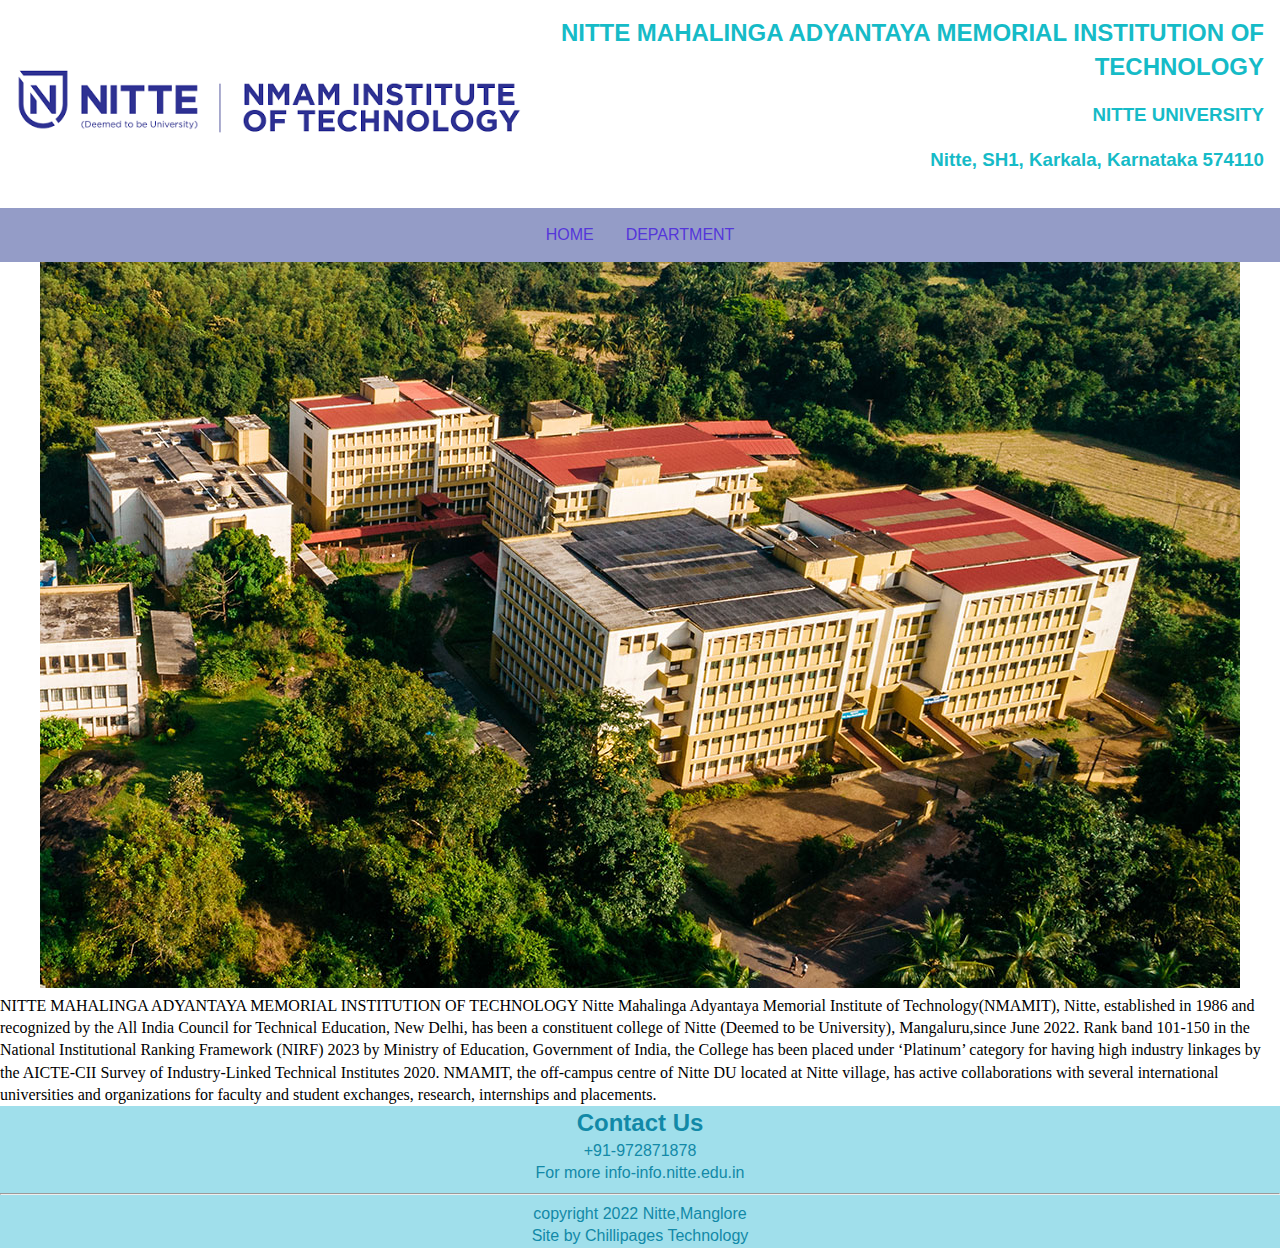
<file: index.html>
<!DOCTYPE html>
<html lang="en">
<head>
    <meta charset="UTF-8">
    <meta name="viewport" content="width=device-width, initial-scale=1.0">
       <link rel="stylesheet" href="style.css">
<title>NMAM INSTITUTE OF TECHNOLOGY</title> 
</head>
<body>
  <header>
    <div class="logo">
        <img src="logo.png" height="70px" alt="institution logo">
    </div>  
  <div class="header-content">
    <h2>NITTE MAHALINGA ADYANTAYA MEMORIAL INSTITUTION OF TECHNOLOGY</h2>
    <h3>NITTE UNIVERSITY</h3>
    <h3>Nitte, SH1, Karkala, Karnataka 574110</h3>
</div>
</header>
<nav>
    <ul class="menu">
    <li><a href="#">HOME</a></li>
<li class="submenu">
    <a href="">DEPARTMENT</a>
    <ul class="submenu-content">
        <li><a href="cse.html">Department of CSE</a></li>
        <li><a href="ise.html">Department of ISE</a></li>
    </ul>
</li>
</ul>
</nav>
<main>
  <center><img src="9.jpg" height="40%"> </center> 

    NITTE MAHALINGA ADYANTAYA MEMORIAL INSTITUTION OF TECHNOLOGY Nitte Mahalinga Adyantaya Memorial Institute of Technology(NMAMIT), Nitte, established in 1986 and recognized by the All India Council for Technical Education, New Delhi, has been a constituent college of Nitte (Deemed to be University), Mangaluru,since June 2022. Rank band 101-150 in the National Institutional Ranking Framework (NIRF) 2023 by Ministry of Education, Government of India, the College has been placed under ‘Platinum’ category for having high industry linkages by the AICTE-CII Survey of Industry-Linked Technical Institutes 2020. NMAMIT, the off-campus centre of Nitte DU located at Nitte village, has active collaborations with several international universities and organizations for faculty and student exchanges, research, internships and placements. 
   
</main>
<footer>
    <div class="social media" align="center">
    <h2>Contact Us</h2>
    <p>+91-972871878</p>
    <p>For more info-info.nitte.edu.in</p>
    </div>
    <hr>
    <center>
    <p>copyright 2022 Nitte,Manglore</p>
    <p>Site by Chillipages Technology</p>
    </center>
</footer>
</body>
</html>
</file>
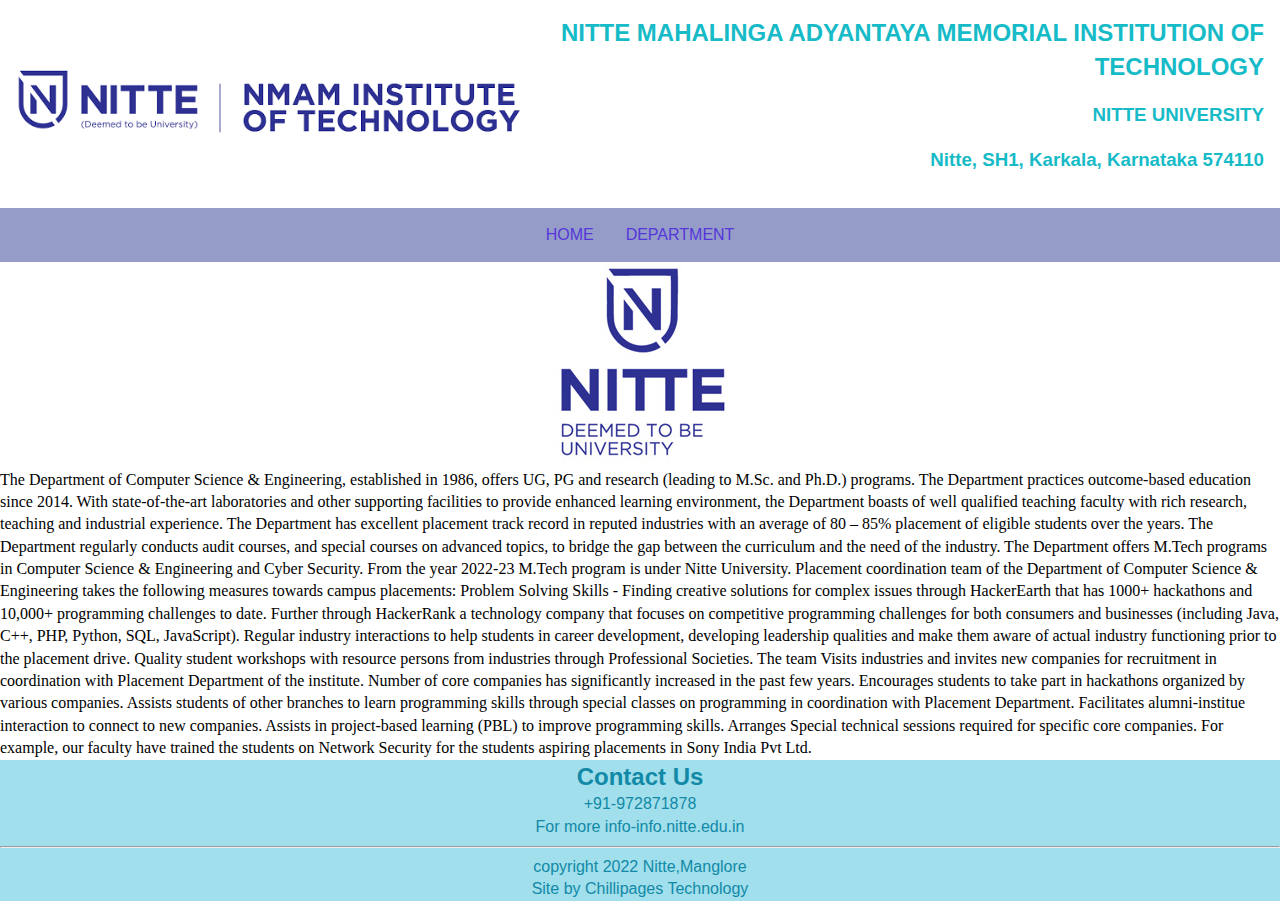
<file: cse.html>
<!DOCTYPE html>
<html lang="en">
<head>
    <meta charset="UTF-8">
    <meta name="viewport" content="width=device-width, initial-scale=1.0">
       <link rel="stylesheet" href="style.css">
<title>NMAM INSTITUTE OF TECHNOLOGY</title> 
</head>
<body>
  <header>
    <div class="logo">
        <img src="logo.png" height="70px" alt="institution logo">
    </div>  
  <div class="header-content">
    <h2>NITTE MAHALINGA ADYANTAYA MEMORIAL INSTITUTION OF TECHNOLOGY</h2>
    <h3>NITTE UNIVERSITY</h3>
    <h3>Nitte, SH1, Karkala, Karnataka 574110</h3>
</div>
</header>
<nav>
    <ul class="menu">
    <li><a href="index.html">HOME</a></li>
<li class="submenu">
    <a href="">DEPARTMENT</a>
    <ul class="submenu-content">
        <li><a href="#">Department of CSE</a></li>
        <li><a href="ise.html">Department of ISE</a></li>
    </ul>
</li>
</ul>
</nav>
<main>
  <center> <img src="10.jpg" height="40%"> </center> 
    The Department of Computer Science & Engineering, established in 1986, offers UG, PG and research (leading to M.Sc. and Ph.D.) programs. The Department practices outcome-based education since 2014. With state-of-the-art laboratories and other supporting facilities to provide enhanced learning environment, the Department boasts of well qualified teaching faculty with rich research, teaching and industrial experience.

The Department has excellent placement track record in reputed industries with an average of 80 – 85% placement of eligible students over the years. The Department regularly conducts audit courses, and special courses on advanced topics, to bridge the gap between the curriculum and the need of the industry. The Department offers M.Tech programs in Computer Science & Engineering and Cyber Security. From the year 2022-23 M.Tech program is under Nitte University.

Placement coordination team of the Department of Computer Science & Engineering takes the following measures towards campus placements:

Problem Solving Skills - Finding creative solutions for complex issues through HackerEarth that has 1000+ hackathons and 10,000+ programming challenges to date. Further through HackerRank a technology company that focuses on competitive programming challenges for both consumers and businesses (including Java, C++, PHP, Python, SQL, JavaScript).
Regular industry interactions to help students in career development, developing leadership qualities and make them aware of actual industry functioning prior to the placement drive.
Quality student workshops with resource persons from industries through Professional Societies.
The team Visits industries and invites new companies for recruitment in coordination with Placement Department of the institute. Number of core companies has significantly increased in the past few years.
Encourages students to take part in hackathons organized by various companies.
Assists students of other branches to learn programming skills through special classes on programming in coordination with Placement Department.
Facilitates alumni-institue interaction to connect to new companies.
Assists in project-based learning (PBL) to improve programming skills.
Arranges Special technical sessions required for specific core companies. For example, our faculty have trained the students on Network Security for the students aspiring placements in Sony India Pvt Ltd.
</main>
<footer>
    <div class="social media" align="center">
    <h2>Contact Us</h2>
    <p>+91-972871878</p>
    <p>For more info-info.nitte.edu.in</p>
    </div>
    <hr>
    <center>
    <p>copyright 2022 Nitte,Manglore</p>
    <p>Site by Chillipages Technology</p>
    </center>
</footer>
</body>
</file>
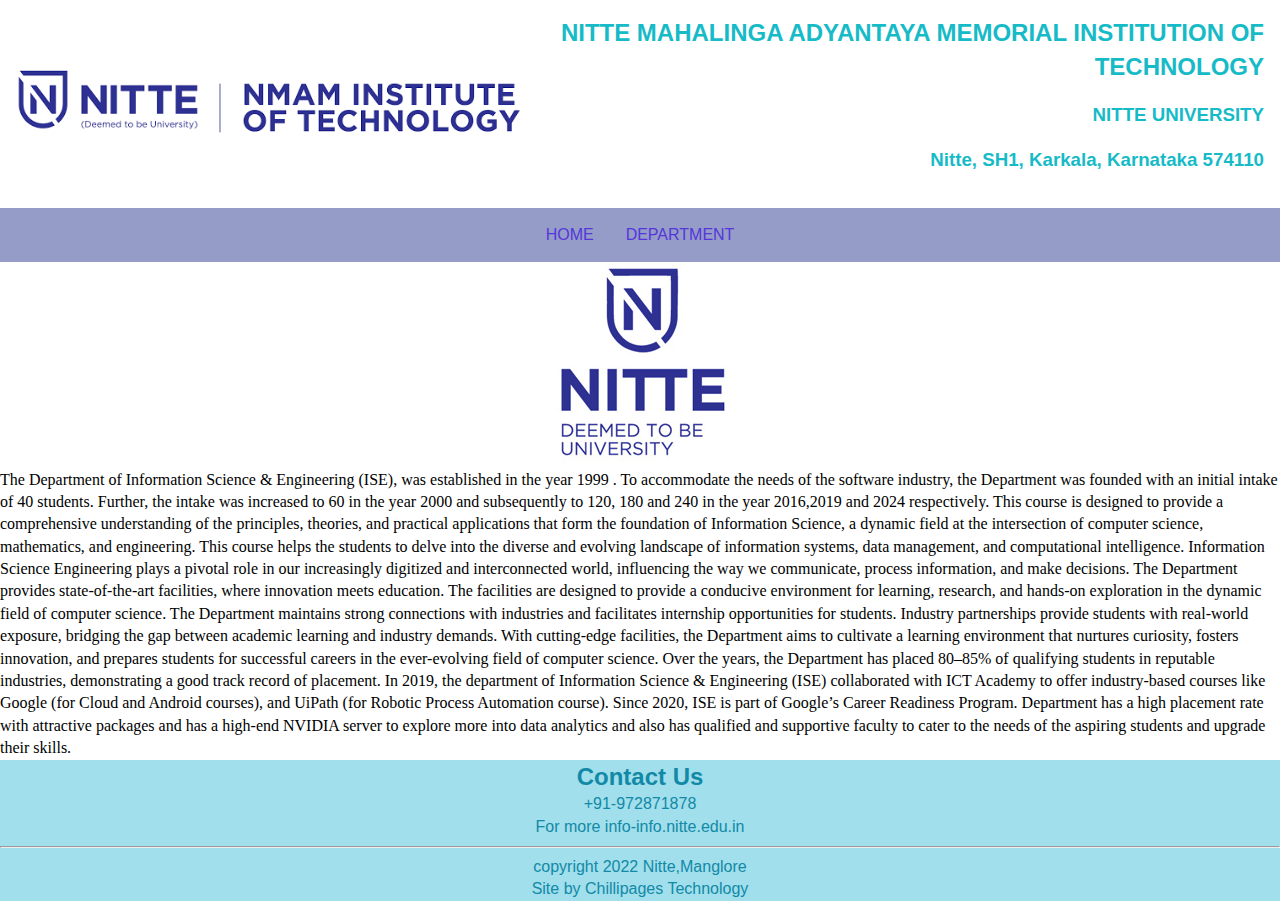
<file: ise.html>
<!DOCTYPE html>
<html lang="en">
<head>
    <meta charset="UTF-8">
    <meta name="viewport" content="width=device-width, initial-scale=1.0">
       <link rel="stylesheet" href="style.css">
<title>NMAM INSTITUTE OF TECHNOLOGY</title> 
</head>
<body>
  <header>
    <div class="logo">
        <img src="logo.png" height="70px" alt="institution logo">
    </div>  
  <div class="header-content">
    <h2>NITTE MAHALINGA ADYANTAYA MEMORIAL INSTITUTION OF TECHNOLOGY</h2>
    <h3>NITTE UNIVERSITY</h3>
    <h3>Nitte, SH1, Karkala, Karnataka 574110</h3>
</div>
</header>
<nav>
    <ul class="menu">
    <li><a href="index.html">HOME</a></li>
<li class="submenu">
    <a href="">DEPARTMENT</a>
    <ul class="submenu-content">
        <li><a href="cse.html">Department of CSE</a></li>
        <li><a href="#">Department of ISE</a></li>
    </ul>
</li>
</ul>
</nav>
<main>
    <center><img src="10.jpg" height="40%"></center>
    The Department of Information Science & Engineering (ISE), was established in the year 1999 . To accommodate the needs of the software industry, the Department was founded with an initial intake of 40 students. Further, the intake was increased to 60 in the year 2000 and subsequently to 120, 180 and 240 in the year 2016,2019 and 2024 respectively. This course is designed to provide a comprehensive understanding of the principles, theories, and practical applications that form the foundation of Information Science, a dynamic field at the intersection of computer science, mathematics, and engineering. This course helps the students to delve into the diverse and evolving landscape of information systems, data management, and computational intelligence. Information Science Engineering plays a pivotal role in our increasingly digitized and interconnected world, influencing the way we communicate, process information, and make decisions.
    The Department provides state-of-the-art facilities, where innovation meets education. The facilities are designed to provide a conducive environment for learning, research, and hands-on exploration in the dynamic field of computer science. The Department maintains strong connections with industries and facilitates internship opportunities for students. Industry partnerships provide students with real-world exposure, bridging the gap between academic learning and industry demands. With cutting-edge facilities, the Department aims to cultivate a learning environment that nurtures curiosity, fosters innovation, and prepares students for successful careers in the ever-evolving field of computer science. Over the years, the Department has placed 80–85% of qualifying students in reputable industries, demonstrating a good track record of placement.
    In 2019, the department of Information Science & Engineering (ISE) collaborated with ICT Academy to offer industry-based courses like Google (for Cloud and Android courses), and UiPath (for Robotic Process Automation course). Since 2020, ISE is part of Google’s Career Readiness Program. Department has a high placement rate with attractive packages and has a high-end NVIDIA server to explore more into data analytics and also has qualified and supportive faculty to cater to the needs of the aspiring students and upgrade their skills.
</main>
<footer>
    <div class="social media" align="center">
    <h2>Contact Us</h2>
    <p>+91-972871878</p>
    <p>For more info-info.nitte.edu.in</p>
    </div>
    <hr>
    <center>
    <p>copyright 2022 Nitte,Manglore</p>
    <p>Site by Chillipages Technology</p>
    </center>
</footer>
</body>
</file>
<file: style.css>
body,h1,h2,p,ul,li{
    margin:0;
    padding:0;
}

body{
    font-family:arial,sans-serif ;
    line-height: 1.4;
}
header{
background-color: rgb(255, 255, 255);
color: rgb(22, 187, 199);
text-align: center;
padding: 1rem;
display: flex;
align-items: center;
justify-content: space-between;
}

.header-content{
    text-align: right;
}

nav{
    background-color: rgb(148, 156, 199);
}

.menu{
list-style: none;
display: flex;
justify-content: center;
padding: 1rem 0;
}
.menu li{
    margin:0 1rem;
    position: relative;
}
.menu a{
    color: rgb(84, 54, 218);
    text-decoration:none;
    transition: color 0.3s;
}
.menu a:hover{
    color:rgb(25, 212, 171);
}
.submenu-content{
    display: none;
    position: absolute;
    top: 100%;
    left:0;
    background-color: rgb(223, 227, 233);
    z-index: 1;
}
.submenu:hover .submenu-content{
    display: block;
}
main{
    padding: 0rem;
font-family:'Times New Roman', Times, serif;
}
footer{
    background-color:  rgb(160, 223, 235);
    color: rgb(18, 137, 167);
    text-align: center;
</file>
